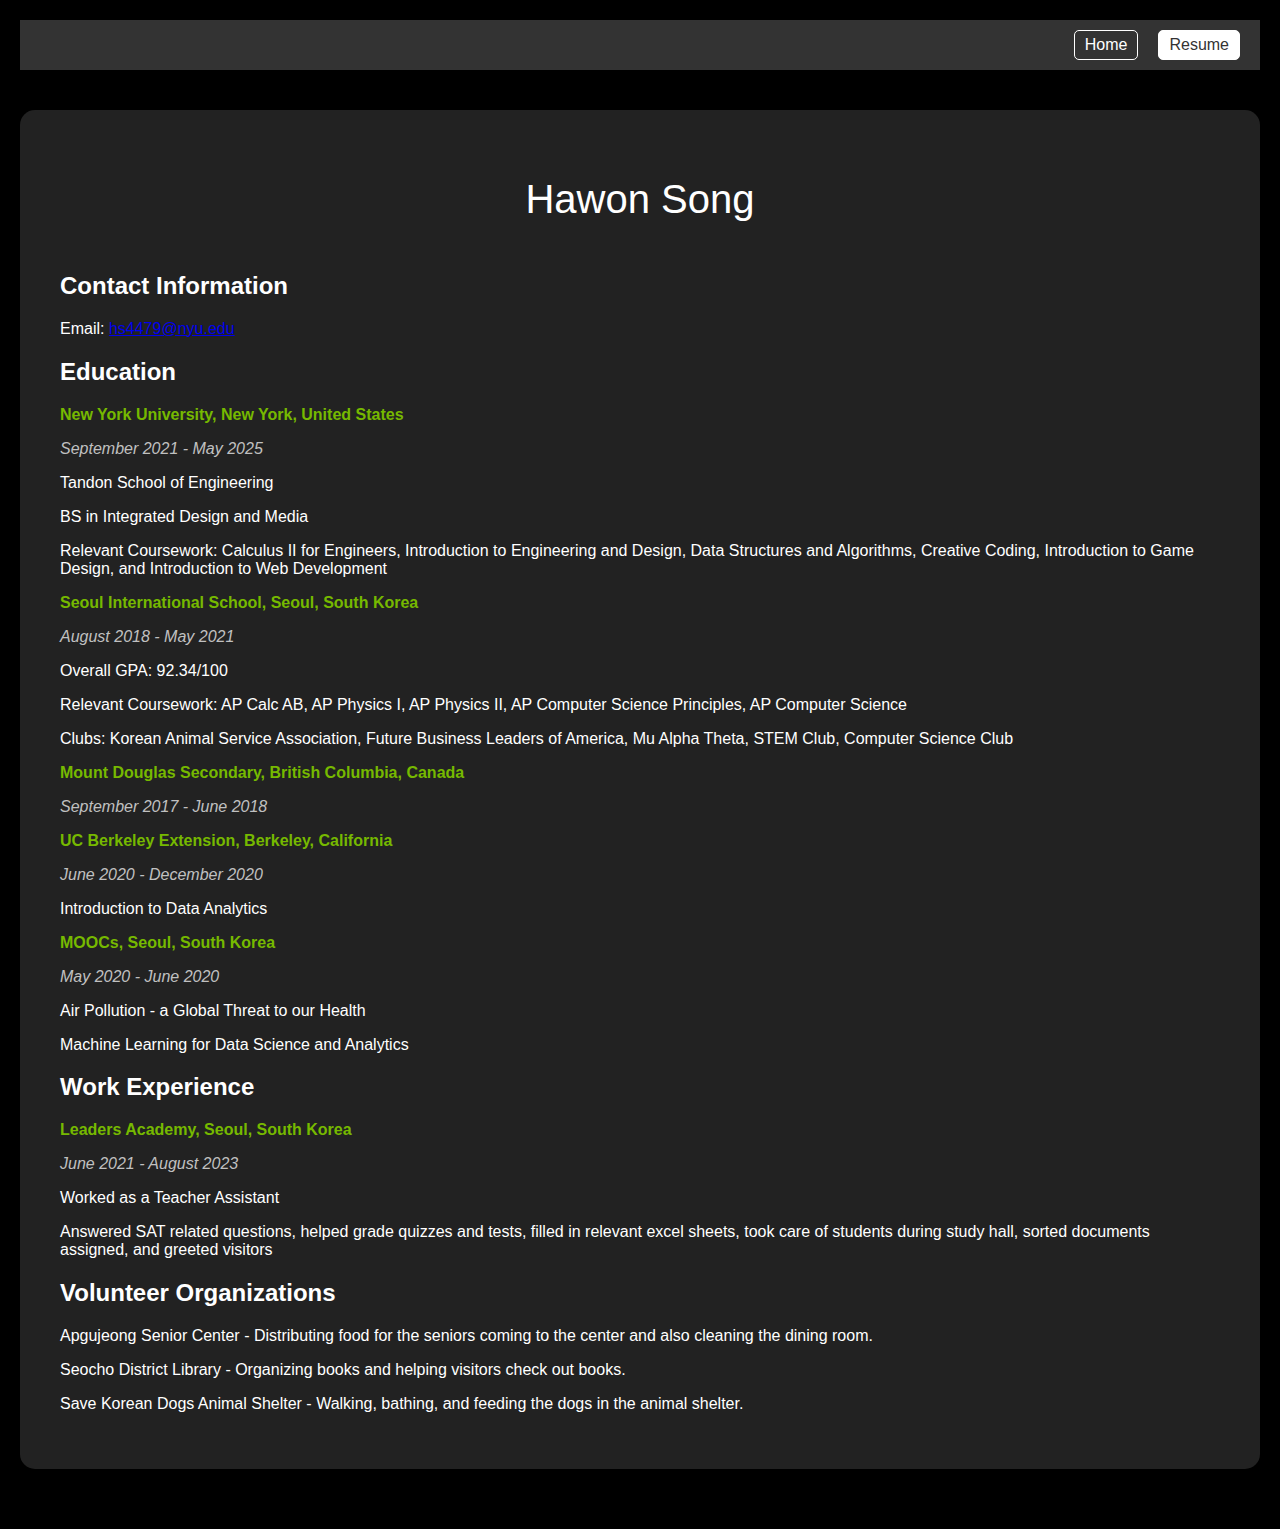
<file: resume.html>
<!DOCTYPE html>
<html lang="en">
<head>
    <meta charset="UTF-8">
    <meta name="viewport" content="width=device-width, initial-scale=1.0">
    <title>Hawon Song's Resume</title>
    <link rel="stylesheet" href="style.css">
</head>
<body>
    <header class="header">
        <nav class="navigation">
            <a href="index.html" class="nav-link">Home</a>
            <a href="resume.html" class="nav-link active">Resume</a>
        </nav>
    </header>
    <div class="portfolio">
        <h1>Hawon Song</h1>
        <section class="contact-info">
            <h2>Contact Information</h2>
            <p>Email: <a href="mailto:hs4479@nyu.edu">hs4479@nyu.edu</a></p>
        </section>
        <section id="education">
            <h2>Education</h2>
            <p class="institution-name">New York University, New York, United States</p>
            <p class="date">September 2021 - May 2025</p>
            <p>Tandon School of Engineering</p>
            <p>BS in Integrated Design and Media</p>
            <p>Relevant Coursework: Calculus II for Engineers, Introduction to Engineering and Design, Data Structures and Algorithms, Creative Coding, Introduction to Game Design, and Introduction to Web Development</p>
            <p class="institution-name">Seoul International School, Seoul, South Korea</p>
            <p class="date">August 2018 - May 2021</p>
            <p>Overall GPA: 92.34/100</p>
            <p>Relevant Coursework: AP Calc AB, AP Physics I, AP Physics II, AP Computer Science Principles, AP Computer Science</p>
            <p>Clubs: Korean Animal Service Association, Future Business Leaders of America, Mu Alpha Theta, STEM Club, Computer Science Club</p>
            <p class="institution-name">Mount Douglas Secondary, British Columbia, Canada</p>
            <p class="date">September 2017 - June 2018</p>
            <p class="institution-name">UC Berkeley Extension, Berkeley, California</p>
            <p class="date">June 2020 - December 2020</p>
            <p>Introduction to Data Analytics</p>
            <p class="institution-name">MOOCs, Seoul, South Korea</p>
            <p class="date">May 2020 - June 2020</p>
            <p>Air Pollution - a Global Threat to our Health</p>
            <p>Machine Learning for Data Science and Analytics</p>
        </section>
        <section id="work-experience">
            <h2>Work Experience</h2>
            <p class="institution-name">Leaders Academy, Seoul, South Korea</p>
            <p class="date">June 2021 - August 2023</p>
            <p>Worked as a Teacher Assistant</p>
            <p>Answered SAT related questions, helped grade quizzes and tests, filled in relevant excel sheets, took care of students during study hall, sorted documents assigned, and greeted visitors</p>
        </section>
        <section id="volunteer-work">
            <h2>Volunteer Organizations</h2>
            <p>Apgujeong Senior Center - Distributing food for the seniors coming to the center and also cleaning the dining room.</p>
            <p>Seocho District Library - Organizing books and helping visitors check out books.</p>
            <p>Save Korean Dogs Animal Shelter - Walking, bathing, and feeding the dogs in the animal shelter.</p>
        </section>
    </div>
</body>
</html>
</file>
<file: style.css>
/* General styling */
body {
    font-family: 'Roboto', Arial, sans-serif;
    background-color: #000;
    color: #fff; 
    margin: 0;
    padding: 20px;
}

/* Header and navigation styles */
.header {
    background-color: #333; 
    color: #fff;
    padding: 10px 20px;
}

.navigation {
    display: flex;
    justify-content: flex-end;
}

.nav-link {
    color: #fff;
    text-decoration: none;
    margin-left: 20px;
    padding: 5px 10px;
    border: 1px solid #fff;
    border-radius: 5px;
    transition: background-color 0.3s, color 0.3s;
}

.nav-link:hover, .nav-link.active {
    background-color: #fff;
    color: #333;
}

/* Portfolio container styling */
.portfolio {
    max-width: 1200px;
    margin: 40px auto;
    background-color: #222; 
    padding: 40px;
    border-radius: 15px;
    box-shadow: 0 4px 8px rgba(0, 0, 0, 0.5); 
}

/* Title styling */
h1 {
    font-size: 2.5rem;
    font-weight: 300;
    color: #fff; 
    text-align: center;
    margin-bottom: 50px;
}

/* Filter button styling */
.filter-buttons {
    text-align: center;
    margin-bottom: 30px;
}

.filter-button {
    padding: 10px 20px;
    margin: 0 5px;
    border: none;
    background-color: #555; 
    color: #fff; 
    border-radius: 5px;
    cursor: pointer;
    transition: all 0.3s ease;
    font-size: 1em; 
    font-weight: bold; 
}

.filter-button:hover {
    background-color: #777; 
    transform: scale(1.05); 
}

/* Portfolio items styling */
.items {
    display: flex;
    flex-wrap: wrap;
    gap: 20px;
    justify-content: center;
}

.item {
    flex: 1;
    min-width: 300px; 
    max-width: calc(33.333% - 40px); 
    background: #333; 
    color: #fff; 
    border: 1px solid #444; 
    border-radius: 10px;
    overflow: hidden; 
    transition: transform 0.3s ease, box-shadow 0.3s ease;
    box-shadow: 0 4px 8px rgba(0, 0, 0, 0.3);
}

.item:hover {
    transform: translateY(-10px);
    box-shadow: 0 8px 15px rgba(0, 0, 0, 0.6);
}

/* Iframe styling */
.item iframe {
    width: 100%;
    height: 500px; 
    border: none;
}

/* Text styling within items */
.item h2, .item p {
    padding: 15px;
    margin: 0;
    background-color: #000; 
}

/* Distinguishing dates and institution names */
.institution-name {
    color: #76b900; 
    font-weight: bold; 
}

.date {
    color: #c0c0c0; 
    font-style: italic; 
}

/* Media query adjustments for smaller screens */
@media (max-width: 768px) {
    .item {
        max-width: calc(50% - 40px);
    }

    .portfolio {
        padding: 20px;
    }

    .filter-buttons, .header {
        text-align: center;
    }

    .navigation {
        justify-content: center;
    }
}

@media (max-width: 480px) {
    .item {
        max-width: 100%;
    }

    body, .header, .portfolio {
        padding: 10px;
    }

    .navigation {
        justify-content: center;
    }
}
</file>
